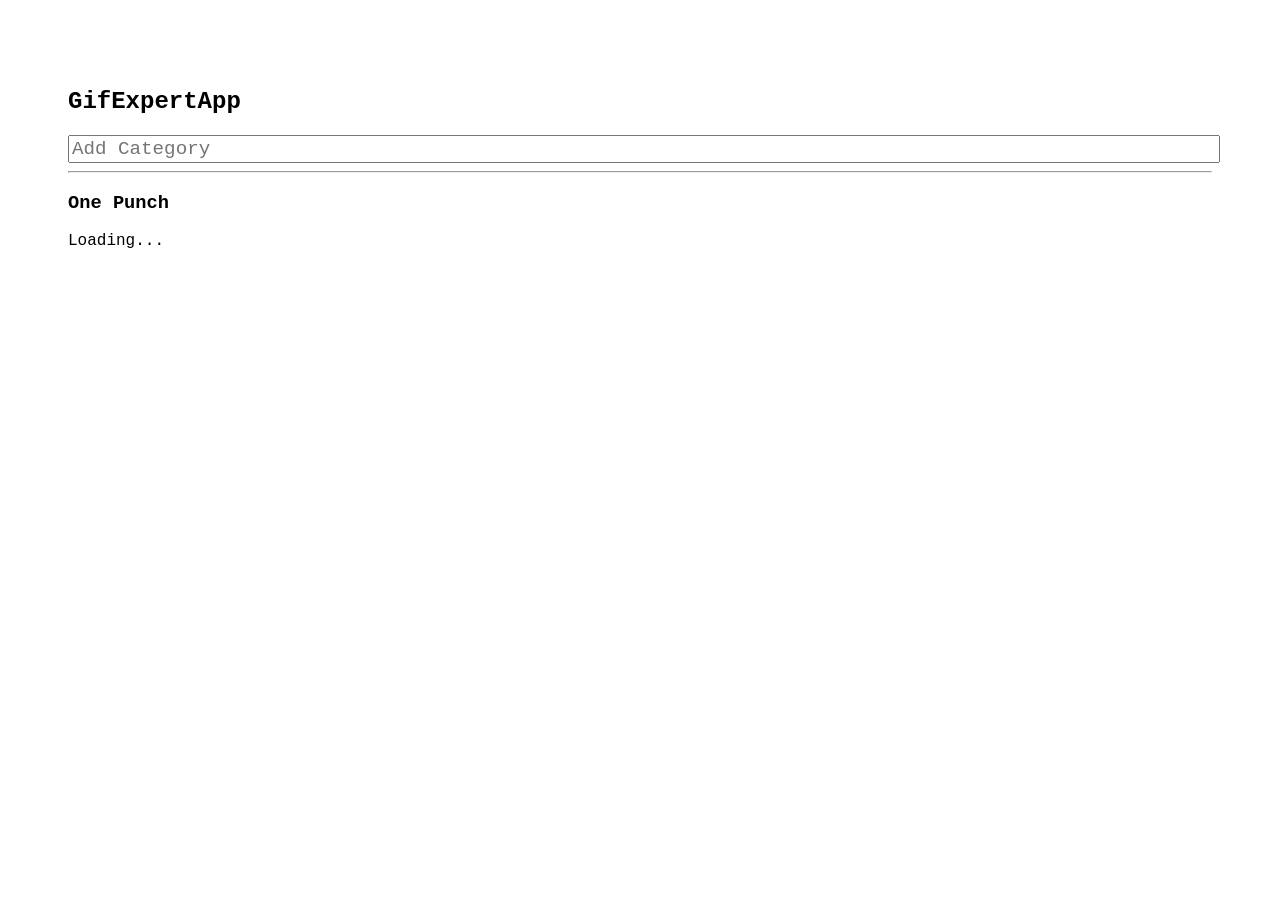
<file: docs/index.html>
<!DOCTYPE html>
<html lang="en">
  <head>
    <meta charset="utf-8" />
    <link rel="icon" href="./favicon.ico" />
    <meta name="viewport" content="width=device-width,initial-scale=1" />
    <meta name="theme-color" content="#000000" />
    <meta
      name="description"
      content="Web site created using create-react-app"
    />
    <link rel="apple-touch-icon" href="./logo192.png" />
    <link rel="manifest" href="./manifest.json" />
    <link
      rel="stylesheet"
      href="https://cdnjs.cloudflare.com/ajax/libs/animate.css/4.1.1/animate.min.css"
    />
    <title>GIF Expert App</title>
    <script defer="defer" src="./static/js/main.647bcfe6.js"></script>
    <link href="./static/css/main.cdc2d9c9.css" rel="stylesheet" />
  </head>
  <body>
    <noscript>You need to enable JavaScript to run this app.</noscript>
    <div id="root"></div>
  </body>
</html>
</file>
<file: docs/static/css/main.cdc2d9c9.css>
*{font-family:Courier New,Courier,monospace}body{padding:60px}input{color:grey;font-size:1.2rem;width:100%}.card-grid{display:flex;flex-direction:row;flex-wrap:wrap}.card{align-content:center;border:1px solid grey;border-radius:6px;margin-bottom:10px;overflow:hidden}.card p{padding:5px;text-align:center}.card img{max-height:175px}
/*# sourceMappingURL=main.cdc2d9c9.css.map*/
</file>
